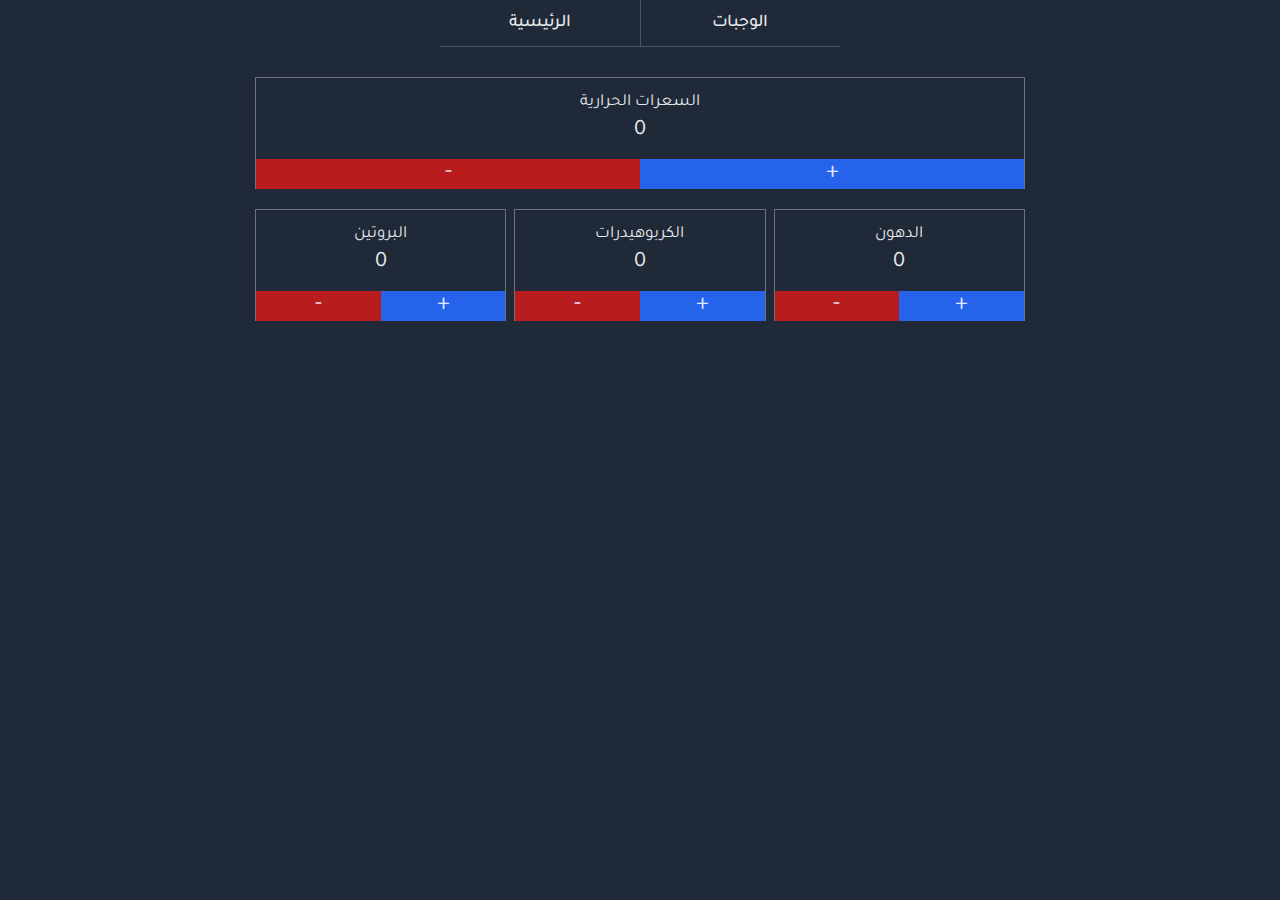
<file: index.html>
<!DOCTYPE html>
<html lang="en">

<head>
  <meta charset="UTF-8" />
  <meta name="viewport" content="width=device-width, initial-scale=1.0" />
  <link rel="shortcut icon" href="content/logo.png" type="image/x-icon" />
  <link rel="stylesheet" href="styles/style.css" />
  <script type="module" src="scripts/script.js"></script>
  <title>Counter 8000</title>
</head>

<body>
  <div class="app">
    <nav class="nav">
      <a class="nav__link-main" href="index.html">الرئيسية</a>
      <a class="nav__link-meal" href="meals.html">الوجبات</a>
    </nav>
    <!-- <header>
      <h2 class="date"></h2>
      <button class="reset-btn">reset</button>
    </header> -->
    <main class="boxes"></main>

    <form class="edit-box-form hidden">
      <input required type="number" min="0" placeholder="ادخل القيمة" />
      <div class="form-btns">
        <button class="submit-form" type="submit">تأكيد</button>
        <button class="cancel-form" type="button">إلغاء</button>
      </div>
    </form>
    <div class="overlay hidden"></div>
  </div>
</body>

</html>
</file>
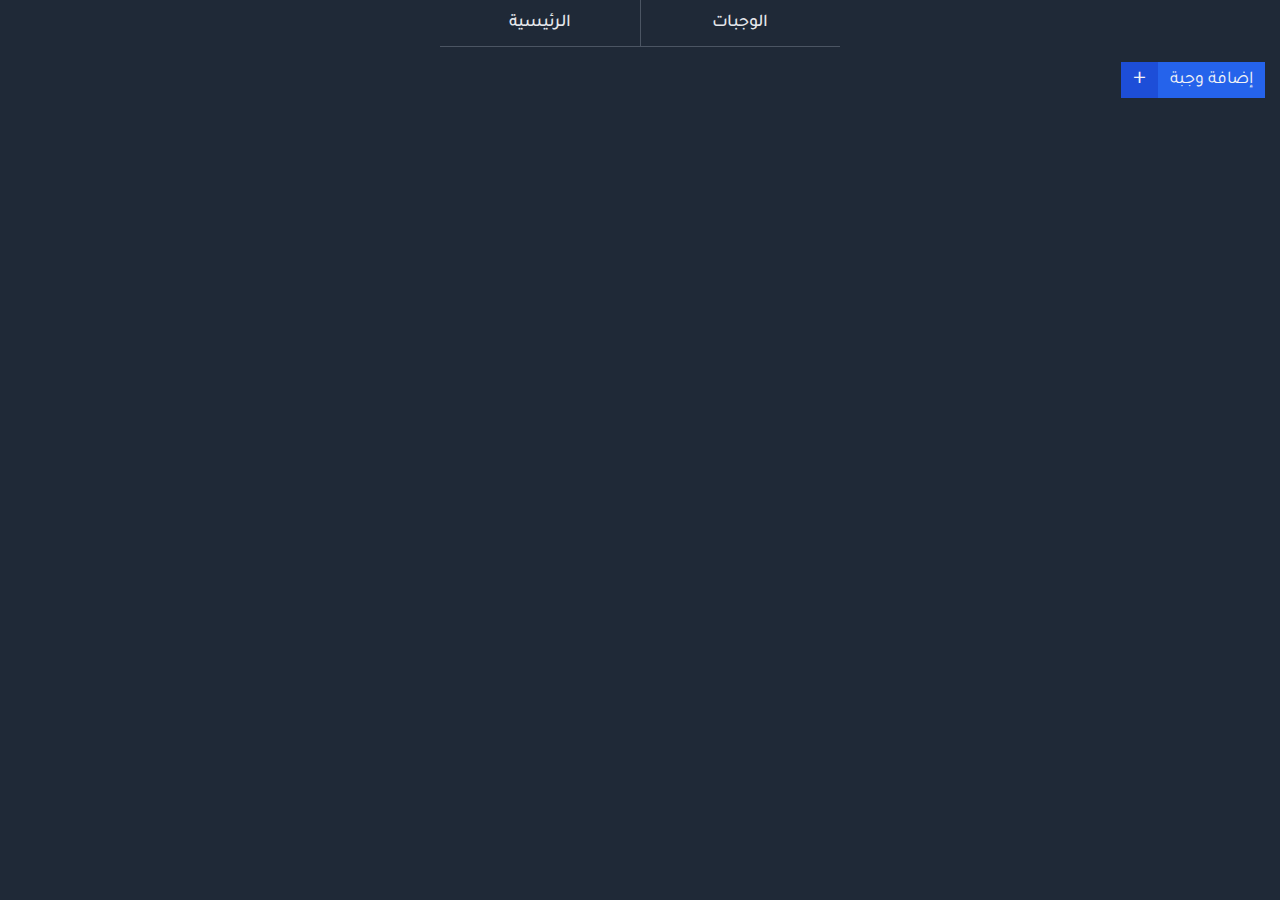
<file: meals.html>
<!DOCTYPE html>
<html lang="en">

<head>
  <meta charset="UTF-8" />
  <meta name="viewport" content="width=device-width, initial-scale=1.0" />
  <link rel="shortcut icon" href="content/logo.png" type="image/x-icon" />
  <link rel="stylesheet" href="styles/style.css" />
  <link rel="stylesheet" href="styles/meals.css" />
  <script defer type="module" src="scripts/meals.js"></script>
  <title>Counter 8000</title>
</head>

<body>
  <div class="app">
    <div class="preloader"></div>
    <nav class="nav">
      <a class="nav__link-main" href="index.html">الرئيسية</a>
      <a class="nav__link-meal" href="meals.html">الوجبات</a>
    </nav>
    <header>
      <!-- <h2 class="date"></h2>
      <button class="reset-btn">reset</button> -->
      <button class="add-meal-btn">
        <span class="add-meal-btn__text">إضافة وجبة</span>
        <span class="add-meal-btn__icon">+</span>
      </button>
    </header>
    <main class="meals"></main>

    <form class="add-meal__form hidden">
      <p class="add-meal__form-title">أضف وجبة</p>
      <input required type="text" placeholder="إسم الوجبة" />
      <textarea cols="30" rows="3" placeholder="الوصف"></textarea>
      <input required type="number" placeholder="السعرات" />
      <input required type="number" placeholder="البروتين" />
      <input required type="number" placeholder="الكربوهيدرات" />
      <input required type="number" placeholder="الدهون" />
      <button class="submit-form" type="submit">تأكيد</button>
      <button class="cancel-form" type="button">إلغاء</button>
    </form>
    <div class="overlay hidden"></div>
    <div class="meal-details hidden">
      <div class="meal-details__info">
        <p class="meal-details__info-name">الفول</p>
        <p class="meal-details__info-desc"></p>
        <p class="meal-details__info-kcal">السعرات: 1132</p>
        <p class="meal-details__info-prot">البروتين: 1132</p>
        <p class="meal-details__info-carb">الكربوهيدرات: 1132</p>
        <p class="meal-details__info-fat">الدهون: 1132</p>
      </div>
      <div class="meal-details__btns">
        <button class="meal-details__btns-eat">تناول</button>
        <button class="meal-details__btns-cancel">إلغاء</button>
        <button class="meal-details__btns-delete">حذف</button>
      </div>
    </div>
  </div>
</body>

</html>
</file>
<file: styles/style.css>
@import url("https://fonts.googleapis.com/css2?family=Tajawal:wght@300;400;500;700&display=swap");

* {
  margin: 0;
  padding: 0;
  font-family: "Tajawal", sans-serif !important;
}

*,
*::after,
*::before {
  box-sizing: inherit;
}

html {
  box-sizing: border-box;
  font-size: 62.5%;
}

:root {
  /* Indigo */
  --color-brand-50: #eef2ff;
  --color-brand-100: #e0e7ff;
  --color-brand-200: #c7d2fe;
  --color-brand-500: #6366f1;
  --color-brand-600: #4f46e5;
  --color-brand-700: #4338ca;
  --color-brand-800: #3730a3;
  --color-brand-900: #312e81;

  /* Grey */
  --color-grey-0: #fff;
  --color-grey-50: #f9fafb;
  --color-grey-100: #f3f4f6;
  --color-grey-200: #e5e7eb;
  --color-grey-300: #d1d5db;
  --color-grey-400: #9ca3af;
  --color-grey-500: #6b7280;
  --color-grey-600: #4b5563;
  --color-grey-700: #374151;
  --color-grey-800: #1f2937;
  --color-grey-900: #111827;

  /* Green */
  --color-green-500: #22c55e;
  --color-green-600: #16a34a;

  /* Red */
  --color-red-700: #b91c1c;
  --color-red-800: #991b1b;

  /* Blue */
  --color-blue-600: #2563eb;
  --color-blue-700: #1d4ed8;
}

body {
  background-color: var(--color-grey-800);
  height: 100dvh;
  /* padding: 1rem 0; */
  -ms-overflow-style: none;
  scrollbar-width: none;
}

body::-webkit-scrollbar {
  display: none;
}

body.loading .preloader {
  display: block;
}

body.loaded .preloader {
  display: none;
}

.app {
  position: relative;
  height: 100vh;
}

.preloader {
  width: 100%;
  height: 100%;
  background-color: var(--color-grey-900);
}

.overlay {
  position: absolute;
  top: 0;
  width: 100%;
  height: 100%;
  transition: all 0.2s;
  background-color: var(--color-grey-900);
  opacity: 0.9;
}

.hidden {
  opacity: 0;
  visibility: hidden;
}

button {
  background: none;
  border: none;
  cursor: pointer;
}

.nav {
  width: auto;
  max-width: 40rem;
  margin: 0 auto;
  border-bottom: 1px solid var(--color-grey-600);
  display: flex;
  justify-content: center;
}

.nav a {
  padding: 1.2rem;
  font-size: 1.8rem;
  font-weight: 500;
}

.nav a:link,
.nav a:visited {
  color: var(--color-grey-200);
  text-decoration: none;
  flex: 1;
  display: flex;
  align-items: center;
  justify-content: center;
}

.nav__link-main {
  border-right: 1px solid var(--color-grey-600);
}

/* .date {
  font-size: 2rem;
  color: var(--color-brand-100);
} */

/* .reset-btn {
  font-size: 1.6rem;
  color: var(--color-brand-100);
  background-color: var(--color-red-700);
  padding: 0.5rem 1rem;
  border-radius: 5px;

  transition: all 0.2s;
}

.reset-btn:hover,
.reset-btn:active {
  background-color: var(--color-red-800);
} */

.boxes {
  width: auto;
  max-width: 80rem;
  margin: 3rem auto;
  padding: 0 1.5rem;

  display: grid;
  column-gap: 0.8rem;
  row-gap: 2rem;
  grid-template-columns: repeat(3, 1fr);
}

.box {
  /* background-color: var(--color-brand-700); */
  height: fit-content;
  /* border-radius: 8px; */
  border: var(--color-grey-500) 1px solid;
  border-bottom: none;
  /* cursor: pointer; */
  /* overflow: hidden; */

  display: flex;
  flex-direction: column;
  align-items: center;
}

.box-long {
  grid-column: span 3;
}

.box .box__info {
  font-size: 1.7rem;
  color: var(--color-grey-200);
  padding: 1.5rem;
  text-align: center;

  display: flex;
  gap: 0.5rem;
  flex-direction: column;
}

.box .box__info .box__info-number {
  display: block;
  font-size: 2.2rem;
  /* color: gold; */
}

.green {
  color: var(--color-green-500);
}

.red {
  color: red;
}

.box .box__calc {
  width: 100%;

  display: flex;
}

.box .box__calc .box__calc-plus,
.box .box__calc .box__calc-minus {
  font-size: 2.5rem;
  color: var(--color-brand-100);
  transition: all 0.2s;
  flex: 1;
}

.box .box__calc .box__calc-plus {
  background-color: var(--color-blue-600);
}

.box .box__calc .box__calc-plus:hover,
.box .box__calc .box__calc-plus:active {
  background-color: var(--color-blue-700);
}

.box .box__calc .box__calc-minus {
  background-color: var(--color-red-700);
}

.box .box__calc .box__calc-minus:hover,
.box .box__calc .box__calc-minus:active {
  background-color: var(--color-red-800);
}

.edit-box-form {
  position: absolute;
  top: 30%;
  left: 50%;
  transform: translate(-50%, -50%);

  /* width: fit-content; */
  padding: 1rem;
  background-color: var(--color-grey-800);
  z-index: 1;
  border: var(--color-grey-600) 1px solid;
  box-shadow: rgba(0, 0, 0, 0.16) 0px 10px 36px 0px,
    rgba(0, 0, 0, 0.06) 0px 0px 0px 1px;

  display: flex;
  flex-direction: column;

  transition: all 0.2s;
}

.edit-box-form input {
  font-size: 1.5rem;
  padding: 1.5rem;
  color: var(--color-brand-100);
  border: none;
  outline: none;
  background: none;
  direction: rtl;
  text-align: right;
}

.edit-box-form input::placeholder {
  color: var(--color-grey-400);
}

.form-btns {
  width: 100%;
  display: flex;
  flex-direction: column;
}

.edit-box-form button {
  font-size: 1.5rem;
  color: var(--color-brand-100);
  transition: all 0.3s;
  padding: 1.3rem;
  margin-top: 1rem;
}

.edit-box-form .submit-form {
  background-color: var(--color-green-500);
}

.edit-box-form .submit-form:hover,
.edit-box-form .submit-form:active {
  background-color: var(--color-green-600);
}

.edit-box-form .cancel-form {
  background-color: var(--color-red-700);
}

.edit-box-form .cancel-form:hover,
.edit-box-form .cancel-form:active {
  background-color: var(--color-red-800);
}
</file>
<file: styles/meals.css>
header {
  direction: rtl;
  text-align: right;
  margin: 1.5rem 1.5rem 1.5rem 0rem;
}

.add-meal-btn {
  font-size: 1.8rem;
  color: var(--color-grey-100);
  background-color: var(--color-blue-600);
  display: flex;
  justify-content: center;
  align-items: center;
}

.add-meal-btn .add-meal-btn__text {
  padding-left: 1.2rem;
  padding-right: 1.2rem;
}

.add-meal-btn .add-meal-btn__icon {
  font-size: 2.5rem;
  background-color: var(--color-blue-700);
  padding: 0.3rem 1.2rem;
  display: flex;
  justify-content: center;
  align-items: center;
}

.meals {
  width: auto;
  max-width: 80rem;
  margin: 0 auto;
  padding: 1rem;
  padding-top: 0rem;

  display: flex;
  flex-direction: column;
  align-items: center;
}

.meal {
  width: 100%;
  margin-bottom: 1rem;
  padding: 0.5rem 0rem;
  background-color: var(--color-grey-700);
  border-right: 2px solid var(--color-brand-100);

  display: flex;
  align-items: center;
}

.meals .meal__info {
  font-size: 1.8rem;
  color: var(--color-grey-100);
  width: 100%;
  padding: 0rem 1rem;
  text-align: right;
  direction: rtl;
}

/*
.meal-drag {
  font-size: 2.5rem;
  color: var(--color-grey-100);
  width: 15%;
  height: 100%;
  cursor: move;

  display: flex;
  justify-content: center;
}

 .meal-dragging {
  opacity: 0.5;
} */

.add-meal__form {
  position: absolute;
  top: 47%;
  left: 50%;
  transform: translate(-50%, -50%);

  width: fit-content;
  padding: 1rem;
  background-color: var(--color-grey-800);
  z-index: 1;
  text-align: right;
  border: var(--color-grey-600) 1px solid;
  box-shadow: rgba(0, 0, 0, 0.16) 0px 10px 36px 0px,
    rgba(0, 0, 0, 0.06) 0px 0px 0px 1px;

  display: flex;
  flex-direction: column;

  transition: all 0.2s;
}

.add-meal__form-title {
  font-size: 2rem;
  color: var(--color-grey-100);
  text-align: center;
}

.add-meal__form input,
.add-meal__form textarea {
  font-size: 1.5rem;
  padding: 1.5rem;
  color: var(--color-brand-100);
  border-bottom: 1px solid var(--color-brand-100);
  border-top: none;
  border-left: none;
  border-right: none;
  outline: none;
  background: none;
  direction: rtl;
}

.add-meal__form input::placeholder,
.add-meal__form textarea::placeholder {
  color: var(--color-grey-400);
  text-align: right;
}

.form-btns {
  width: 100%;
  display: flex;
  flex-direction: column;
}

.add-meal__form button {
  font-size: 1.5rem;
  color: var(--color-brand-100);
  transition: all 0.3s;
  padding: 1.3rem;
  margin-top: 1rem;
}

.add-meal__form .submit-form {
  background-color: var(--color-green-500);
}

.add-meal__form .submit-form:hover,
.add-meal__form .submit-form:active {
  background-color: var(--color-green-600);
}

.add-meal__form .cancel-form {
  background-color: var(--color-red-700);
}

.add-meal__form .cancel-form:hover,
.add-meal__form .cancel-form:active {
  background-color: var(--color-red-800);
}

.meal-details {
  position: absolute;
  top: 50%;
  left: 50%;
  transform: translate(-50%, -50%);

  color: white;
  background-color: var(--color-grey-800);
  width: 90%;
  max-width: 50rem;
  padding: 2rem;
  text-align: right;
  direction: rtl;
  z-index: 1;

  display: flex;
  flex-direction: column;
}

.meal-details__info {
  font-size: 1.5rem;
  display: grid;
}

.meal-details__info .meal-details__info-name {
  font-size: 2.5rem;
}

.meal-details__info .meal-details__info-desc {
  font-size: 1.9rem;
  /* margin: 1rem 0; */
  margin-top: 1rem;
  margin-bottom: 1.3rem;
}

.meal-details__info .meal-details__info-kcal,
.meal-details__info .meal-details__info-prot,
.meal-details__info .meal-details__info-carb,
.meal-details__info .meal-details__info-fat {
  font-size: 1.7rem;
  margin-bottom: 1rem;
}

.meal-details__btns {
  display: flex;
  flex-direction: column;
}

.meal-details__btns button {
  font-size: 1.5rem;
  color: white;
  width: 100%;
  padding: 1rem 0rem;
  margin-top: 1rem;
}

.meal-details__btns-eat {
  background-color: var(--color-blue-600);
}

.meal-details__btns-cancel {
  background-color: var(--color-red-700);
}

.meal-details__btns-delete {
  border: 1px solid var(--color-brand-100);
}
</file>
